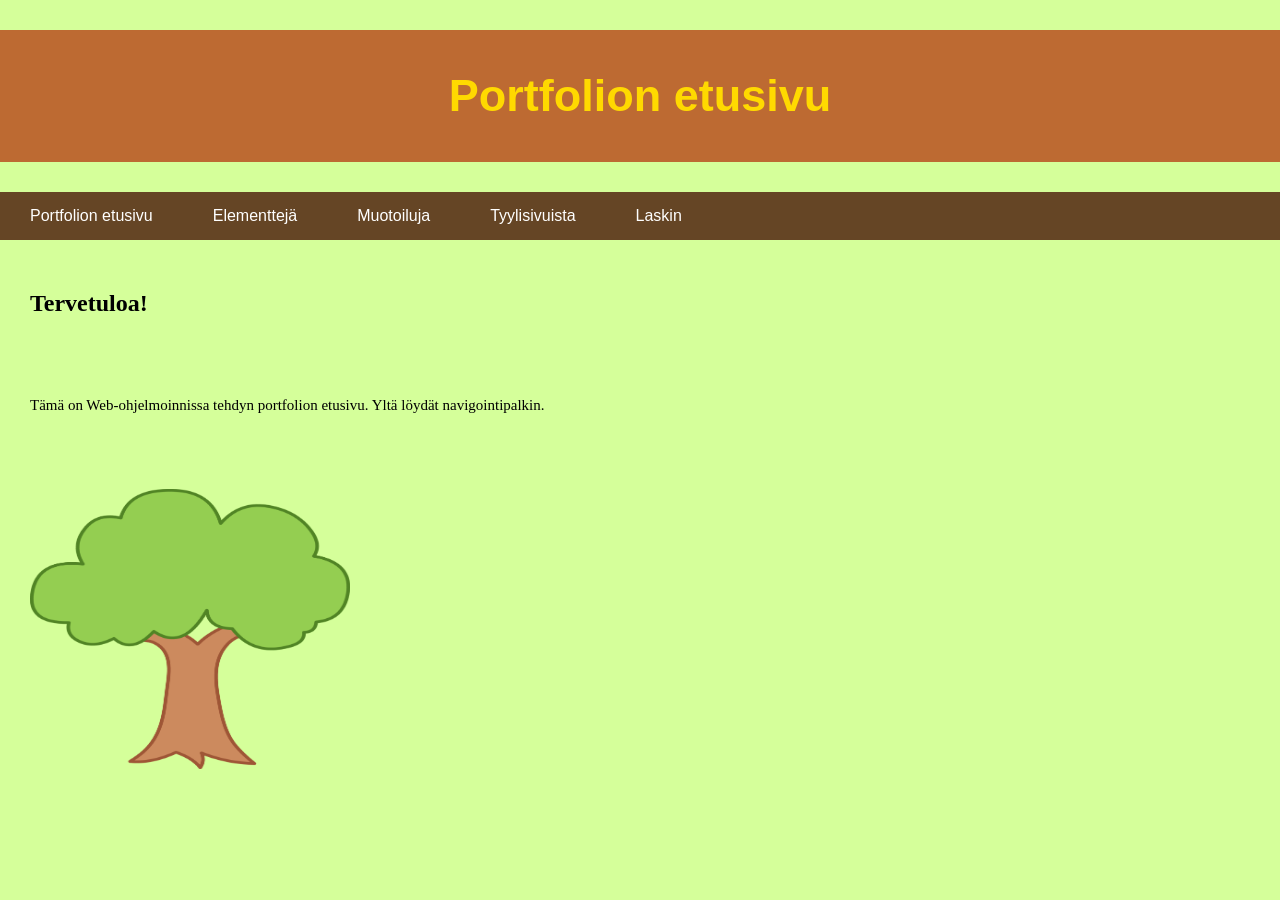
<file: index.html>
<!--
Tehtävä 1
-->
<!DOCTYPE html>
<html lang="fi">
<head>
    <link rel="stylesheet" href="tyylit/portfolion_tyyli_t7.css">
    <meta charset="UTF-8">
    <meta name="viewport" content="width=device-width, initial-scale=1.0">
    <title>Portfolio</title>
</head>
<body>
    <h1>Portfolion etusivu</h1>
    <div class="Buttons">
    <a href="./index.html">
        Portfolion etusivu</a>
    <a href="./elements.html">
        Elementtejä</a>
    <a href="./muotoiluja.html">
        Muotoiluja</a>
    <a href="./tyylisivuista.html">
        Tyylisivuista</a>
    <a href="./laskin.html">
        Laskin</a>
    </div>
    <h2>Tervetuloa!</h2>
    <p>Tämä on Web-ohjelmoinnissa tehdyn portfolion etusivu. Yltä löydät navigointipalkin.</p>
    <img src="./multimedia/SimpleTree.png" alt="Kuva" width="320" height="280">
</body>
</html>
</file>
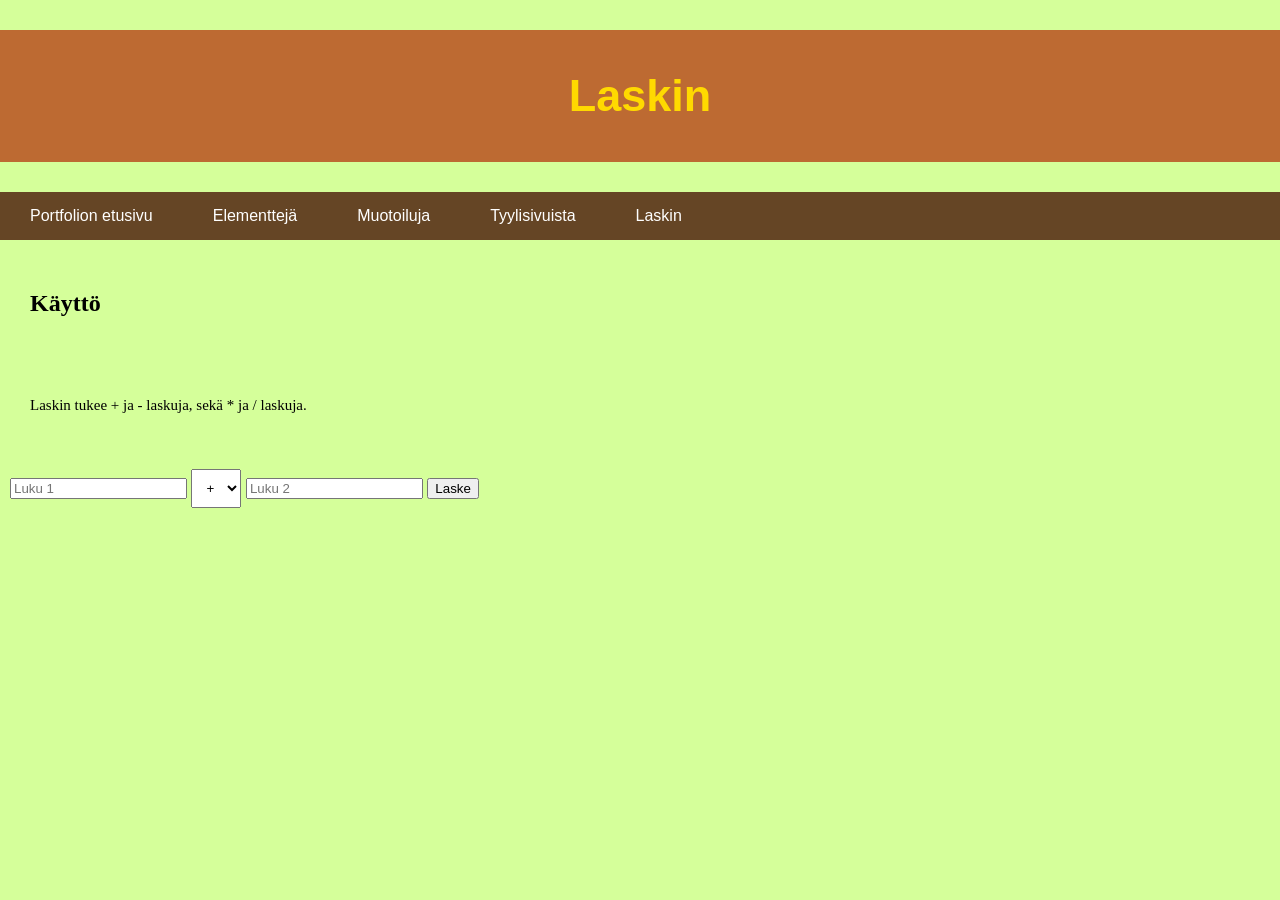
<file: laskin.html>
<!--
Laskin
-->
<!DOCTYPE html>
<html lang="fi">
<head>
    <link rel="stylesheet" href="tyylit/portfolion_tyyli_t7.css">
    <meta charset="UTF-8">
    <meta name="viewport" content="width=device-width, initial-scale=1.0">
    <title>Laskin</title>
</head>
<body>
    <h1>Laskin</h1>
    <div class="Buttons">
    <a href="./index.html">
        Portfolion etusivu</a>
    <a href="./elements.html">
        Elementtejä</a>
    <a href="./muotoiluja.html">
        Muotoiluja</a>
    <a href="./tyylisivuista.html">
        Tyylisivuista</a>
    <a href="./laskin.html">
        Laskin</a>
    </div>
    <h2>Käyttö</h2>
    <p>Laskin tukee + ja - laskuja, sekä * ja / laskuja.</p>
    
    <div id="laskinasetus">
    <input id="num1" type="number" placeholder="Luku 1">
    <select id="merkki">
    <option value="+">+</option>
    <option value="-">-</option>
    <option value="*">*</option>
    <option value="/">/</option>
    </select>
    <input id="num2" type="number" placeholder="Luku 2">

    <button onclick="laske()">Laske</button>

    <p id="tulos"></p>
    </div>

    <script src="./Skriptit/Laskin.js"></script>
</body>
</html>
</file>
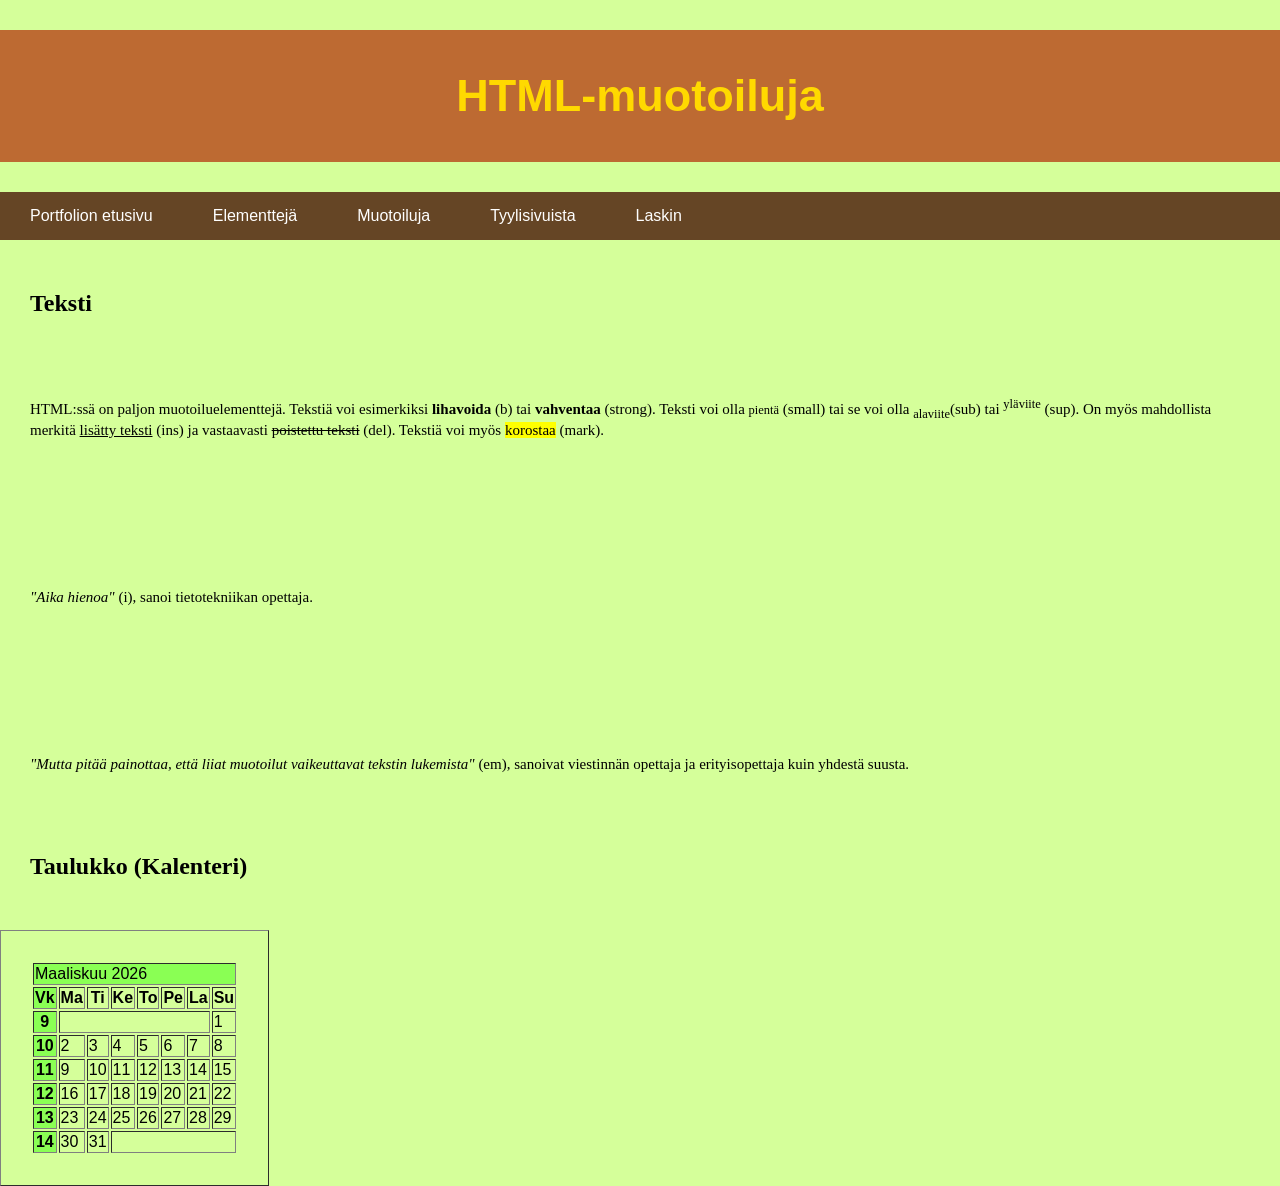
<file: muotoiluja.html>
<!--
Tehtävä 4
-->
<!DOCTYPE html>
<html lang="fi">
<head>
    <link rel="stylesheet" href="tyylit/portfolion_tyyli_t7.css">
    <meta charset="UTF-8">
    <meta name="viewport" content="width=device-width, initial-scale=1.0">
    <title>HTML-muotoiluja</title>
</head>
<body>
    <h1>HTML-muotoiluja</h1>
    <div class="Buttons">
    <a href="./index.html">
        Portfolion etusivu</a>
    <a href="./elements.html">
        Elementtejä</a>
    <a href="./muotoiluja.html">
        Muotoiluja</a>
    <a href="./tyylisivuista.html">
        Tyylisivuista</a>
    <a href="./laskin.html">
        Laskin</a>
    </div>
    <h2>Teksti</h2>
    <p>
        HTML:ssä on paljon muotoiluelementtejä. Tekstiä voi esimerkiksi <b>lihavoida</b>
        (b) tai <strong>vahventaa</strong> (strong). Teksti voi olla <small>pientä</small> (small) tai se voi olla
        <sub>alaviite</sub>(sub) tai <sup>yläviite</sup> (sup). On myös mahdollista merkitä <ins>lisätty teksti</ins>
        (ins) ja vastaavasti <del>poistettu teksti</del> (del). Tekstiä voi myös <mark>korostaa</mark> (mark).
    </p>
    <p>
        <p><i>"Aika hienoa"</i> (i), sanoi tietotekniikan opettaja.</p>
    </p>
    <p>
        <em>"Mutta pitää painottaa, että liiat muotoilut vaikeuttavat tekstin lukemista"</em>
        (em), sanoivat viestinnän opettaja ja erityisopettaja kuin yhdestä suusta.
    </p>
    <h2>Taulukko (Kalenteri)</h2>
    <table border="1">
        <colgroup>
            <col style="background-color: #8aff54">
        </colgroup>
        <tr>
            <td colspan="8">Maaliskuu 2026</td>
        </tr>
        <tr>
            <th>Vk</th>
            <th>Ma</th>
            <th>Ti</th>
            <th>Ke</th>
            <th>To</th>
            <th>Pe</th>
            <th>La</th>
            <th>Su</th>
        </tr>
        <tr>
            <th>9</th>
            <td colspan="6"> </td>
            <td>1</td>
        </tr>
        <tr>
            <th>10</th>
            <td>2</td>
            <td>3</td>
            <td>4</td>
            <td>5</td>
            <td>6</td>
            <td>7</td>
            <td>8</td>
        </tr>
        <tr>
            <th>11</th>
            <td>9</td>
            <td>10</td>
            <td>11</td>
            <td>12</td>
            <td>13</td>
            <td>14</td>
            <td>15</td>
        </tr>
        <tr>
            <th>12</th>
            <td>16</td>
            <td>17</td>
            <td>18</td>
            <td>19</td>
            <td>20</td>
            <td>21</td>
            <td>22</td>
        </tr>
        <tr>
            <th>13</th>
            <td>23</td>
            <td>24</td>
            <td>25</td>
            <td>26</td>
            <td>27</td>
            <td>28</td>
            <td>29</td>
        </tr>
        <tr>
            <th>14</th>
            <td>30</td>
            <td>31</td>
            <td colspan="5"> </td>
        </tr>
    </table>
</body>
</html>
</file>
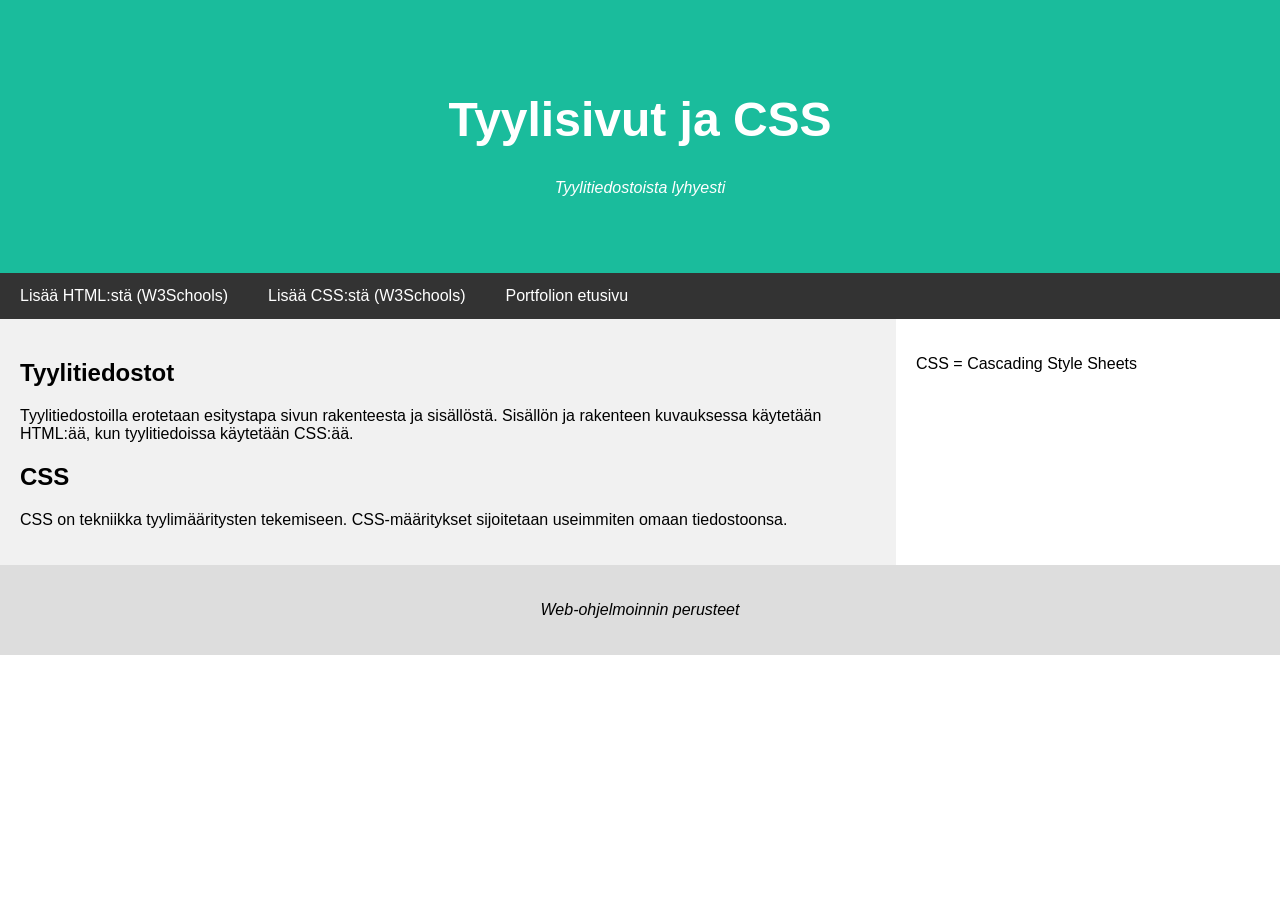
<file: tyylisivuista.html>
<!--
Tehtävä 6
-->
<!DOCTYPE html>
<html lang="fi">
<head>
    <title>Tyylisivuista</title>
    <link rel="stylesheet" href="tyylit/tyylit_t6.css">
    <meta charset="UTF-8">
    <meta name="viewport" content="width=device-width, initial-scale=1">
</head>

<body>

<!-- Header -->
<div class="header">
  <h1>Tyylisivut ja CSS</h1>
  <p class="note">Tyylitiedostoista lyhyesti</p>
</div>

<!-- Navigaatiopalkki -->
<div class="navbar">
    <a href="https://www.w3schools.com/html/default.asp">
        Lisää HTML:stä (W3Schools)</a>
    <a href="https://www.w3schools.com/css/default.asp">
        Lisää CSS:stä (W3Schools)</a>
    <a href="./index.html">
        Portfolion etusivu</a>
</div>

<!-- Pääsisältö  -->
<div class="row">
  <div class="main">
    <h2>Tyylitiedostot</h2>
        <p>Tyylitiedostoilla erotetaan esitystapa sivun rakenteesta ja
        sisällöstä. Sisällön ja rakenteen kuvauksessa käytetään HTML:ää,
        kun tyylitiedoissa käytetään CSS:ää.</p>

    <h2>CSS</h2>
        <p>CSS on tekniikka tyylimääritysten tekemiseen. CSS-määritykset
        sijoitetaan useimmiten omaan tiedostoonsa.</p>
  </div>

  <div class="side">
    <p>CSS = Cascading Style Sheets</p>
  </div>
</div>

<!-- Footer -->
<div class="footer">
  <p class="note">Web-ohjelmoinnin perusteet</p>
</div>
</body>
</html>
</file>
<file: tyylit/portfolion_tyyli_t7.css>
body {
    background-color: #d5ff9a;
    font-family: Arial;
    margin: 0;
}

h1 {
    color: #ffd900;
    text-align: center;
    font-size: 45px;
    background: #bd6a32;
    padding: 40px;
}

p {
    font-family: Verdana;
    font-size: 15px;
    padding: 30px;
}

video, img, table {
    padding: 30px;
}

li, select {
    padding: 10px;
}

#laskinasetus {
    padding: 10px;
}

h2, h3 {
    font-family: Verdana;
    padding: 30px;
}

.Buttons {
  display: flex;
  background-color: #654525;
}

.Buttons a {
  color: white;
  padding: 15px 30px;
  text-decoration: none;
  text-align: center;
  transition: transform 0.1s ease;
}

.Buttons a:hover {
  background-color: #eba25d;
  color: black;
  transform: scale(1.15);
}

@media screen and (max-width: 700px) {
  .Buttons {  
    flex-direction: column;
  }
}
</file>
<file: tyylit/tyylit_t6.css>
body {
  font-family: Arial;
  margin: 0;
}

.header {
  padding: 60px;
  text-align: center;
  background: #1abc9c;
  color: white;
}

.header h1{
  font-size: 48px;
}

.footer {
  padding: 20px;
  text-align: center;
  background: #ddd;
}

.note {
  font-style: italic;
}

/* Navigaatiopalkki */
.navbar {
  display: flex;
  background-color: #333;
}

.navbar a {
  color: white;
  padding: 14px 20px;
  text-decoration: none;
  text-align: center;
}

.navbar a:hover {
  background-color: #ddd;
  color: black;
}

.row {
  display: flex;
  flex-wrap: wrap;
}

.main {
  background-color: #f1f1f1;
  padding: 20px;
  flex: 70%;
  box-sizing: border-box;
}

.side {
  background-color: white;
  padding: 20px;
  flex: 30%;
  box-sizing: border-box;
}

@media screen and (max-width: 800px) {
  .row, .navbar {  
    flex-direction: column;
  }
}
</file>
